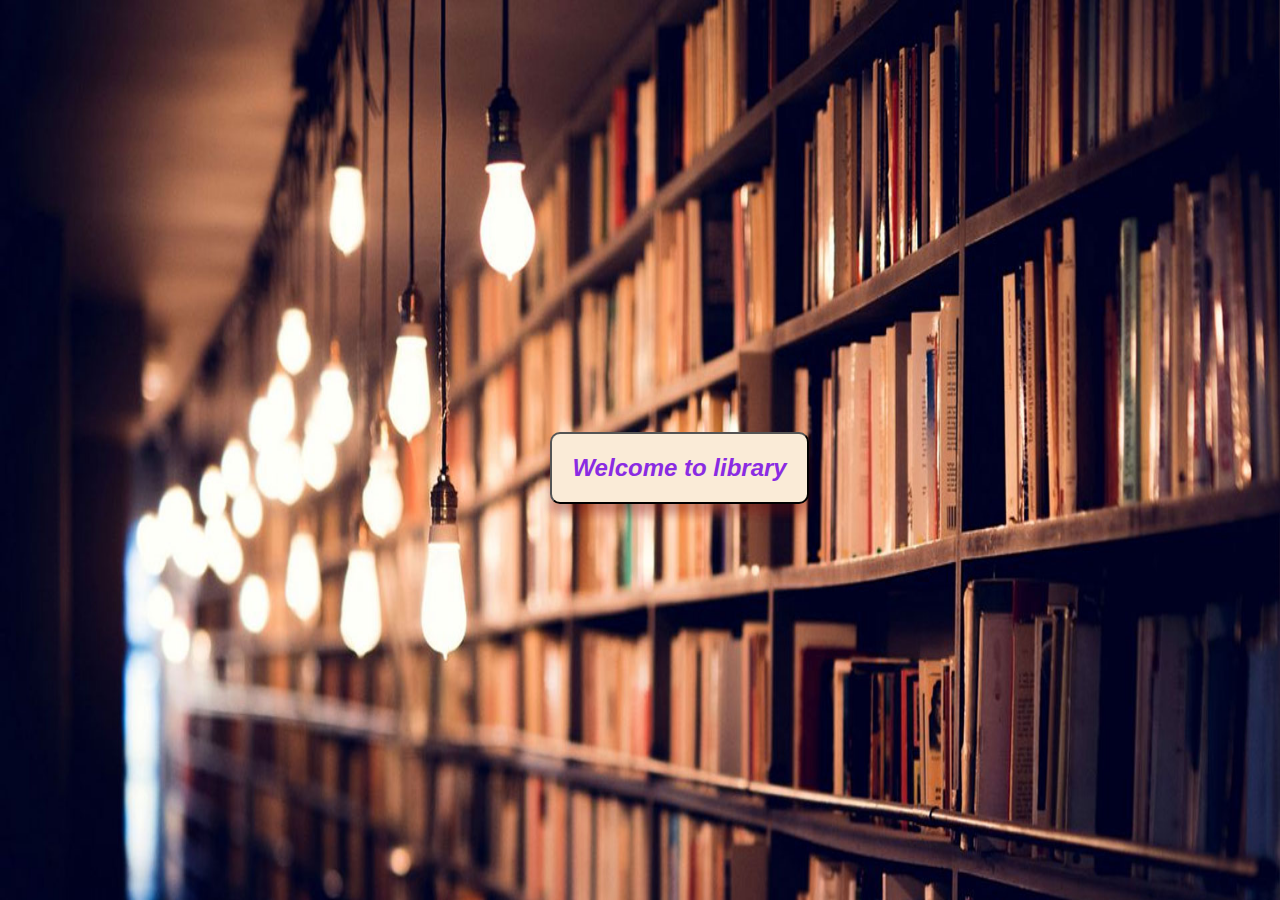
<file: DEVREV PROJECT 2/html/index.html>
<!DOCTYPE html>
<html lang="en">
<head>
    <meta charset="UTF-8">
    <meta http-equiv="X-UA-Compatible" content="IE=edge">
    <meta name="viewport" content="width=device-width, initial-scale=1.0">
    <link rel="stylesheet" href="../css/styleIndex.css">
    <title>Home Page</title>
</head>
<body>
     <a href = "../html/searchPage.html">
    <div class = "sec">
     <button type = "submit" class = "center">Welcome to library</button>
    </div>
</body>
</html>
</file>
<file: DEVREV PROJECT 2/css/styleIndex.css>
*{
    margin : 0px;
    padding : 0px;

    }
body{
    background: url(../img/mainPageImg.jpg); /*center / cover*/
    background-repeat: no-repeat;
    background-attachment: fixed;
    background-size: 100% 100%;
}
.sec{
    position: absolute;
    top:48%;
    left:43%;
    
}


button{
   padding: 20px;
   border-radius:10px;
   color: blueviolet;
   font-size: x-large;
   font-style: italic;
   font-weight: bold;
   background-color: antiquewhite;
   box-shadow: 0 10px 10px 0 rgba(22, 22, 19, 0.2),
    0 10px 10px 0 rgba(248, 8, 8, 0.19);
   
   }
   button:hover{
       color: skyblue ;
   }
/* margin-top : 330px;
   margin-left: 700px; */
@media only screen and (max-width:450px) {
    .sec{
        position: absolute;
        top:45%;
        left:20%;
        
    }
    
   }
@media (min-width: 451px) and (max-width :700px){
   .sec{
        position: absolute;
        top:45%;
        left:23%;
       
    }
    button{
        padding: 10px;
        border-radius:10px;
        color: blueviolet;
        font-size: large;
        font-style: italic;
        font-weight: bold;
        background-color: antiquewhite;
        box-shadow: 0 10px 10px 0 rgba(22, 22, 19, 0.2),
         0 10px 10px 0 rgba(248, 8, 8, 0.19);
        
        }
        button:hover{
            color: skyblue ;
        }
    
   }
</file>
